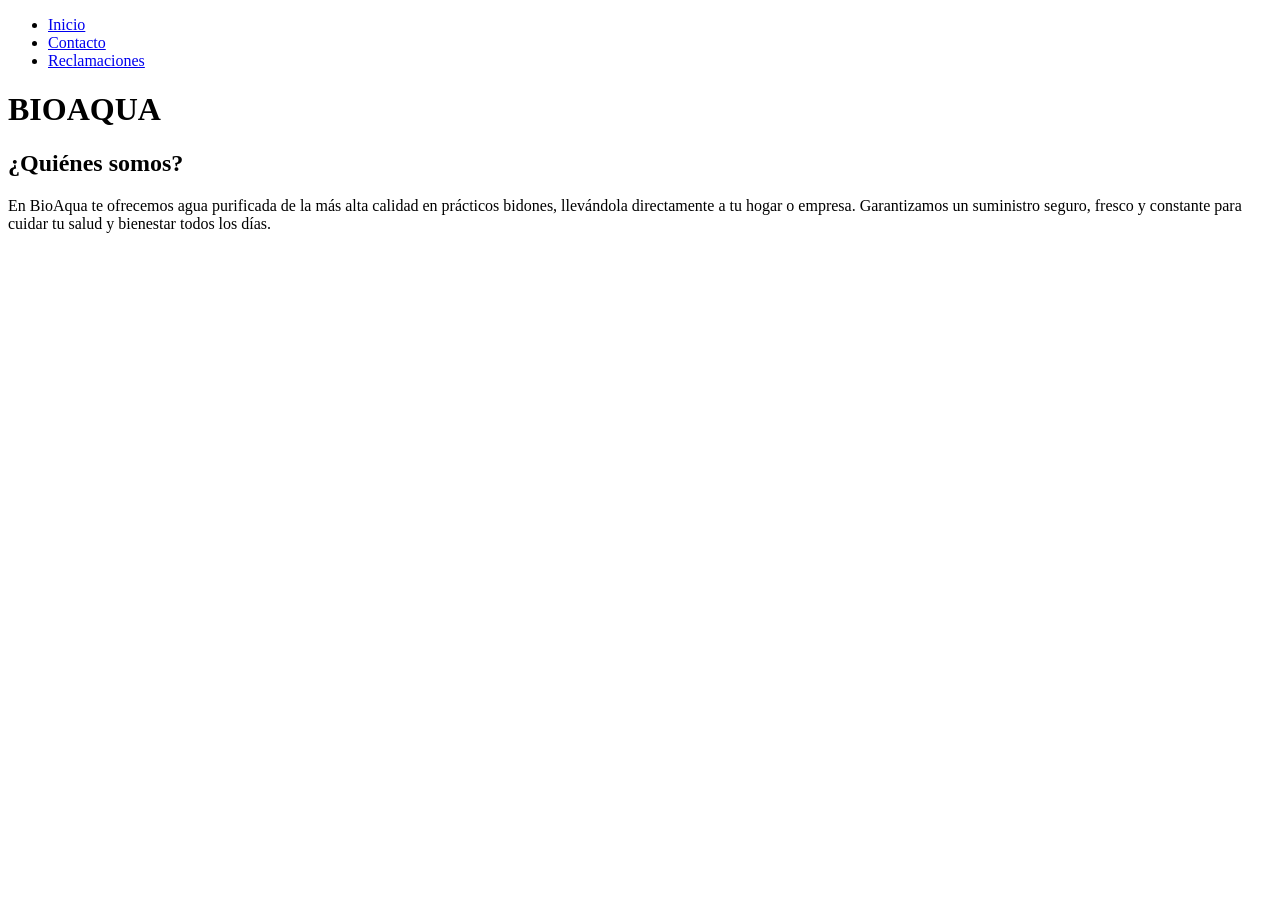
<file: index.html>
<!DOCTYPE html>
<html lang="es">

<head>
    <meta charset="UTF-8">
    <meta name="viewport" content="width=device-width, initial-scale=1.0">
    <title>BioAqua - Inicio</title>
</head>

<body>
    <header>
        <nav>
            <ul>
                <li><a href="index.html">Inicio</a></li>
                <li><a href="contacto.html">Contacto</a></li>
                <li><a href="reclamaciones.html">Reclamaciones</a></li>
            </ul>
        </nav>
    </header>
    <main>
        <h1 class="title">BIOAQUA</h1>
        <section>
            <nav class="information">
                <h2 class="subtitles">¿Quiénes somos?</h2>
                <p>
                    En BioAqua te ofrecemos agua purificada de la más alta calidad en prácticos bidones, llevándola
                    directamente a tu hogar o empresa. Garantizamos un suministro seguro, fresco y constante para cuidar
                    tu salud y bienestar todos los días.
                </p>
                <img>
            </nav>
        </section>
        <section>
            <nav>
                <h2></h2>
                <p></p>
            </nav>
        </section>
    </main>
    <footer>

    </footer>
</body>

</html>
</file>
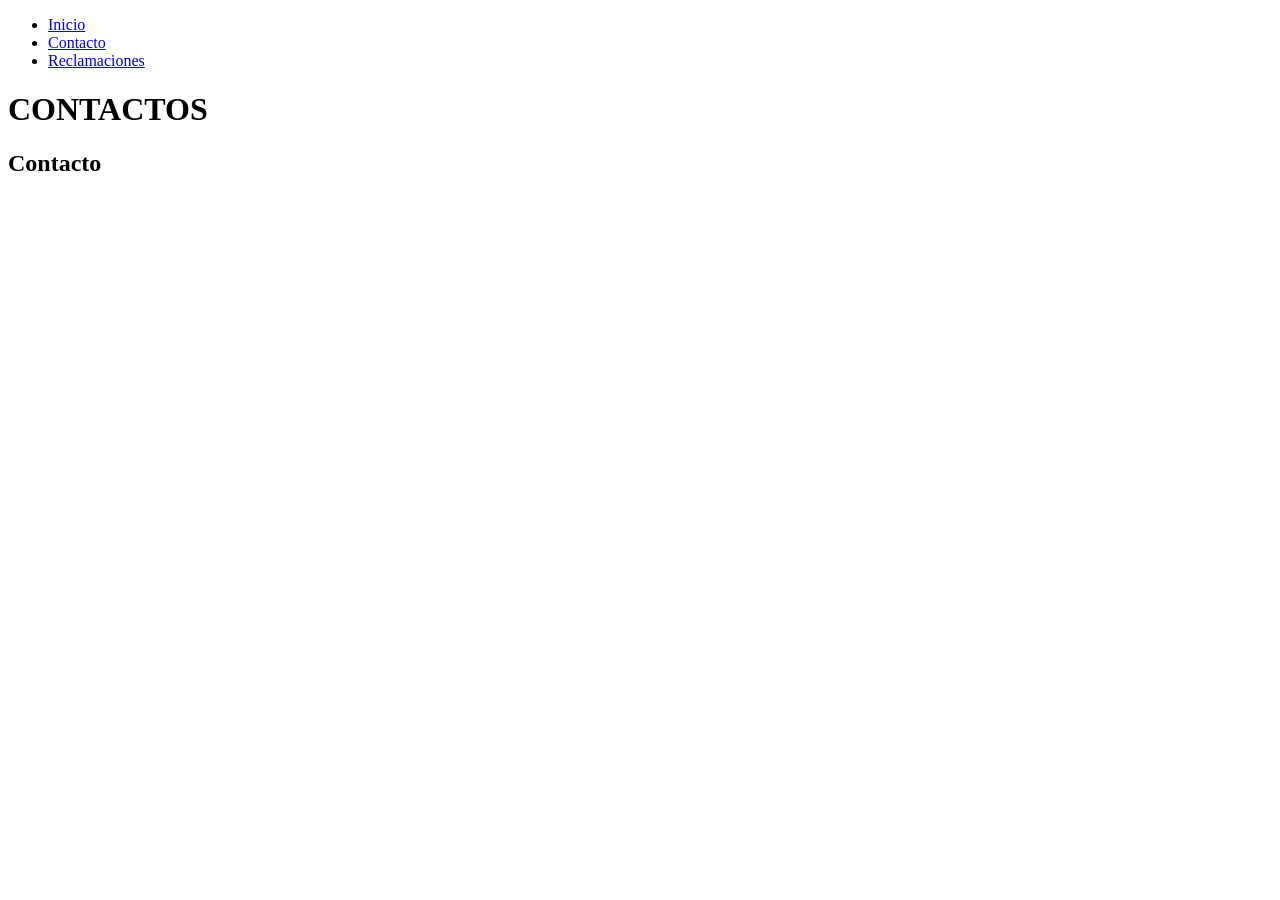
<file: contacto.html>
<!DOCTYPE html>
<html lang="es">

<head>
    <meta charset="UTF-8">
    <meta name="viewport" content="width=device-width, initial-scale=1.0">
    <title>BioAqua - Contacto</title>
</head>

<body>
    <header>
        <nav>
            <ul>
                <li><a href="index.html">Inicio</a></li>
                <li><a href="contacto.html">Contacto</a></li>
                <li><a href="reclamaciones.html">Reclamaciones</a></li>
            </ul>
        </nav>
    </header>
    <main>
        <h1 class="title">CONTACTOS</h1>
        <section>
            <h1>Contacto</h1>
            <table class="tabla">
                <thead>

                </thead>
                <tbody>
                    
                </tbody>
            </table>
        </section>
    </main>
    <footer></footer>
</body>

</html>
</file>
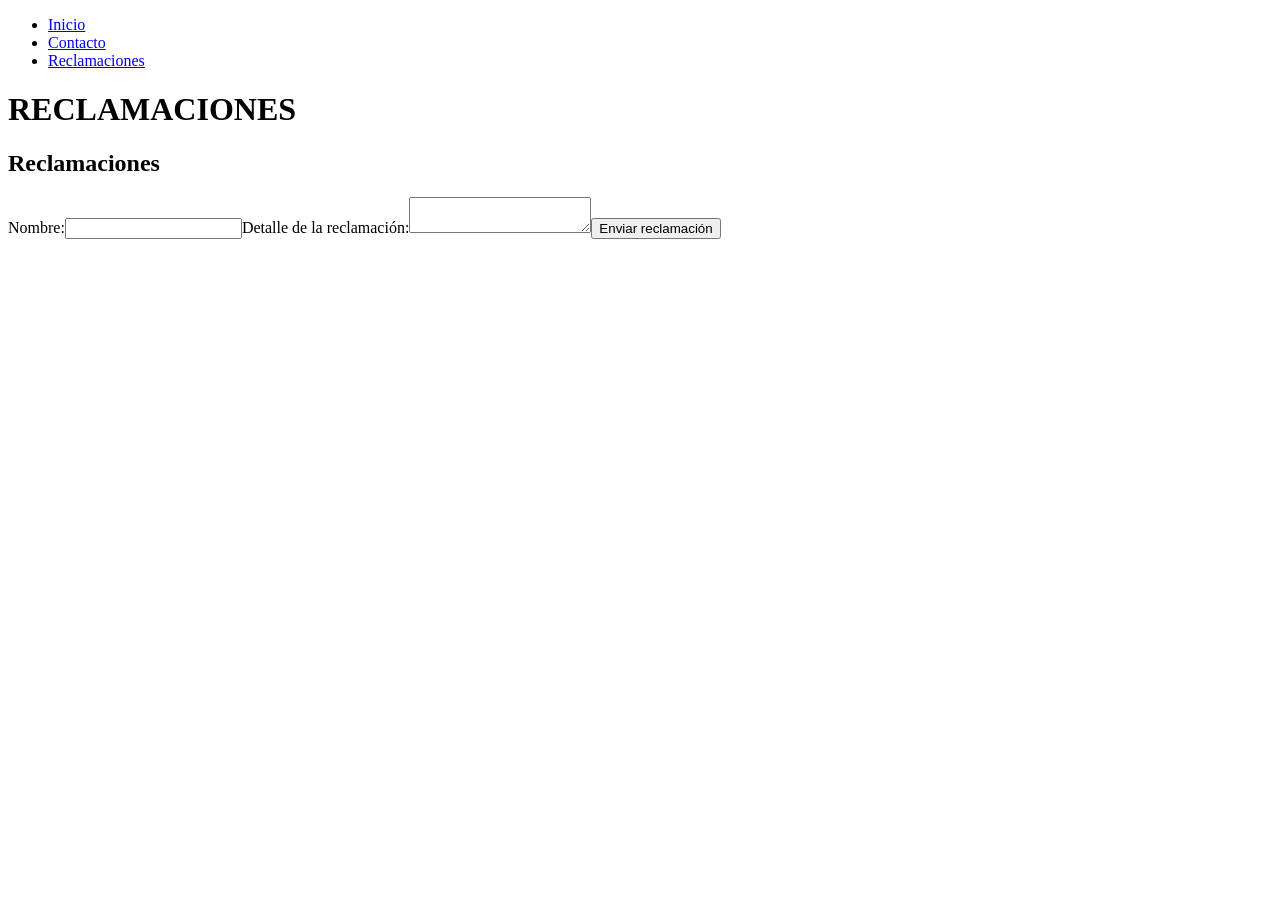
<file: reclamaciones.html>
<!DOCTYPE html>
<html lang="es">

<head>
    <meta charset="UTF-8">
    <meta name="viewport" content="width=device-width, initial-scale=1.0">
    <title>BioAqua - Reclamaciones</title>
</head>

<body>
    <header>
        <nav>
            <ul>
                <li><a href="index.html">Inicio</a></li>
                <li><a href="contacto.html">Contacto</a></li>
                <li><a href="reclamaciones.html">Reclamaciones</a></li>
            </ul>
        </nav>
    </header>
    <main>
        <h1 class="title">RECLAMACIONES</h1>
        <section>
            <h1>Reclamaciones</h1>
            <form><label for="nombre">Nombre:</label><input id="nombre" name="nombre" type="text"><label
                    for="detalle">Detalle de la reclamación:</label><textarea id="detalle"
                    name="detalle"></textarea><button type="submit">Enviar reclamación</button></form>
        </section>
    </main>
    <footer>

    </footer>
</body>

</html>
</file>
